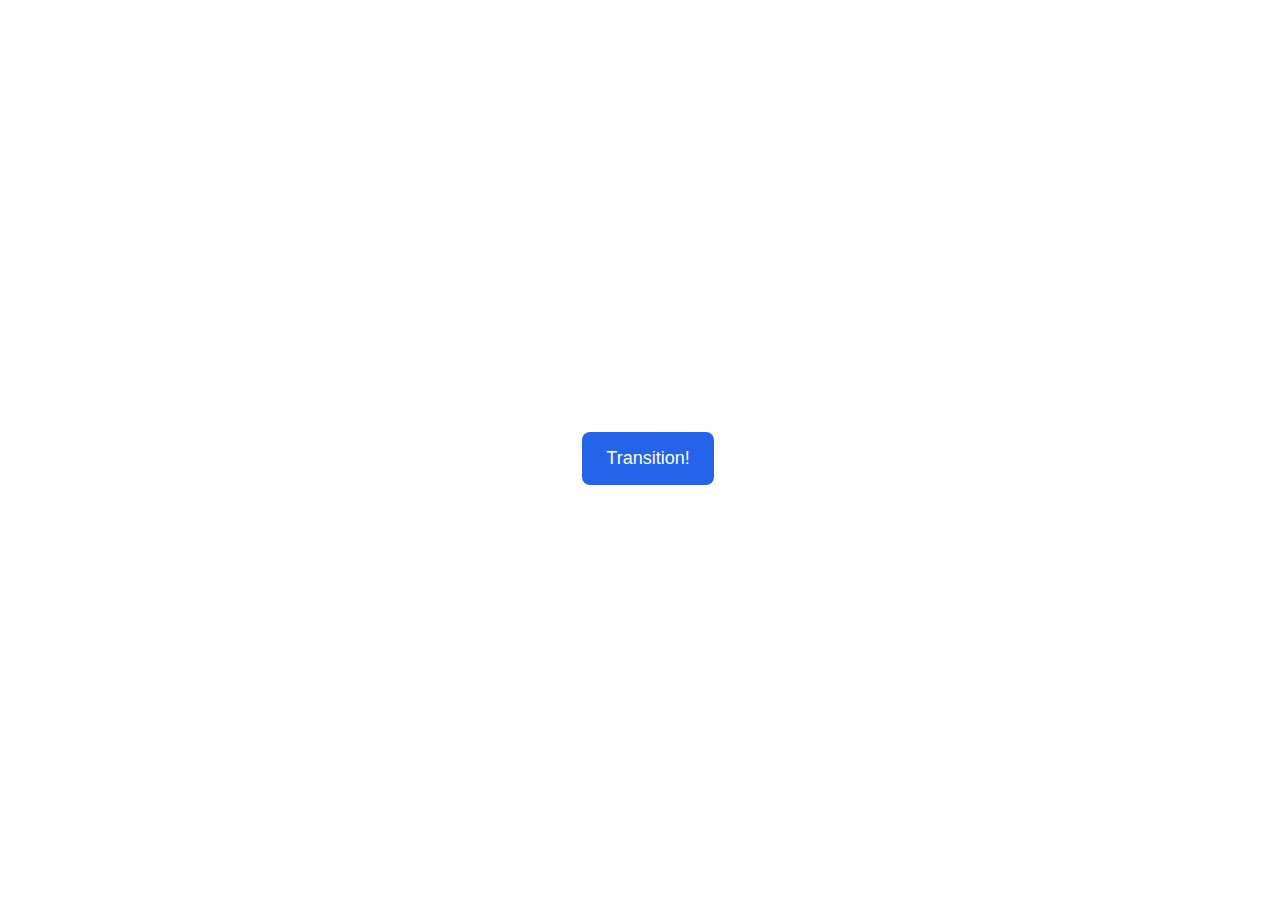
<file: animation/01-button-hover/index.html>
<!DOCTYPE html>
<html lang="en">
  <head>
    <meta charset="UTF-8" />
    <meta http-equiv="X-UA-Compatible" content="IE=edge" />
    <meta name="viewport" content="width=device-width, initial-scale=1.0" />
    <title>Button Hover</title>
    <link rel="stylesheet" href="style.css" />
  </head>
  <body>
    <div id="transition-container">
      <button>Transition!</button>
    </div>
  </body>
</html>
</file>
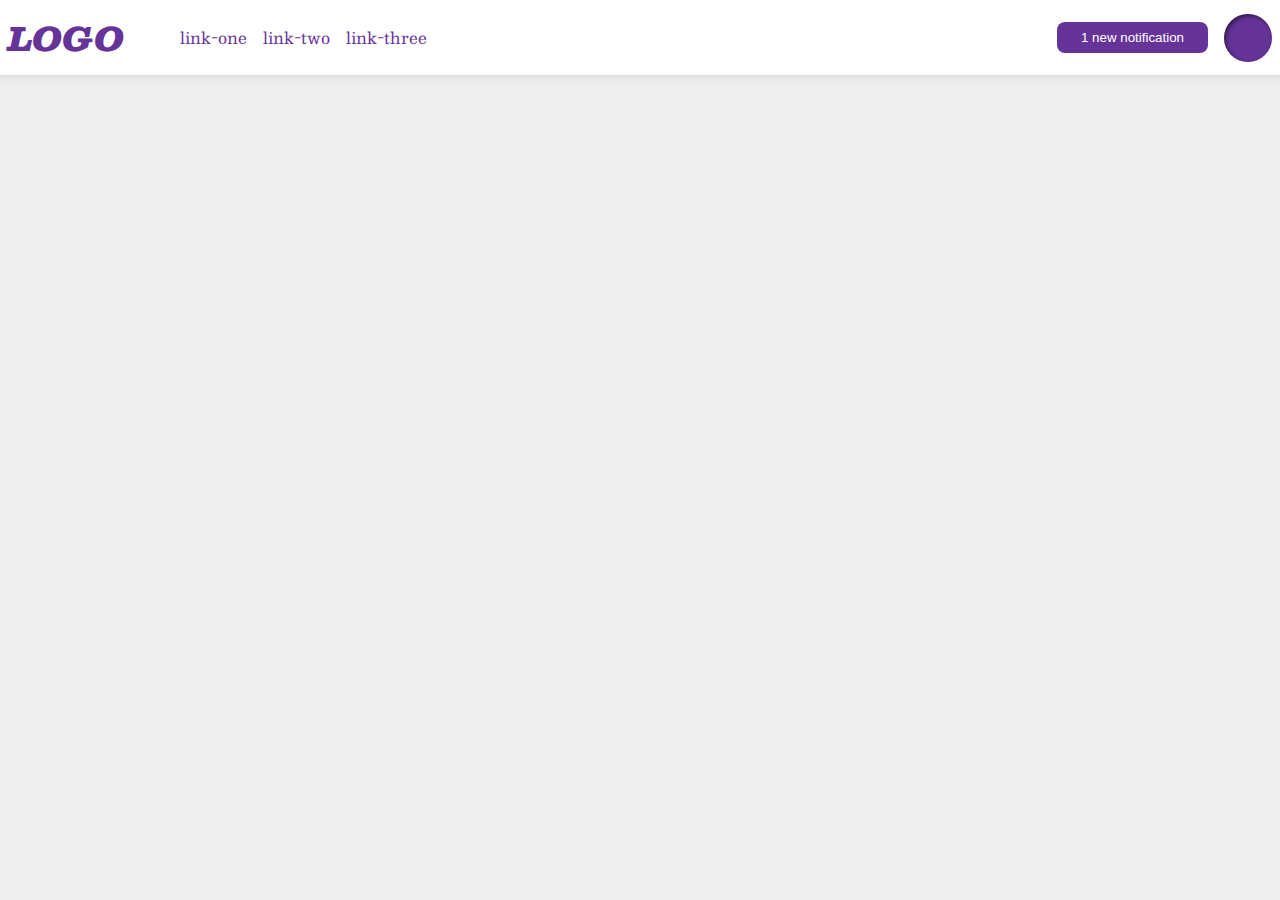
<file: flex/03-flex-header-2/index.html>
<!DOCTYPE html>
<html lang="en">
  <head>
    <meta charset="UTF-8">
    <meta http-equiv="X-UA-Compatible" content="IE=edge">
    <meta name="viewport" content="width=device-width, initial-scale=1.0">
    <title>Flex Header 2</title>
    <link rel="stylesheet" href="style.css">
  </head>
  <body>
    <div class="header">
     
      <div class="left">
        <div class="logo">
        LOGO
       </div>
       <ul class="links">
        <li><a href="google.com">link-one</a></li>
        <li><a href="google.com">link-two</a></li>
        <li><a href="google.com">link-three</a></li>
        </ul> 
      </div>
      
      <div class="right">
      <button class="notifications">
        1 new notification
      </button>
      <div class="profile-image"></div>
    </div>
  </div>
  </body>
</html>
</file>
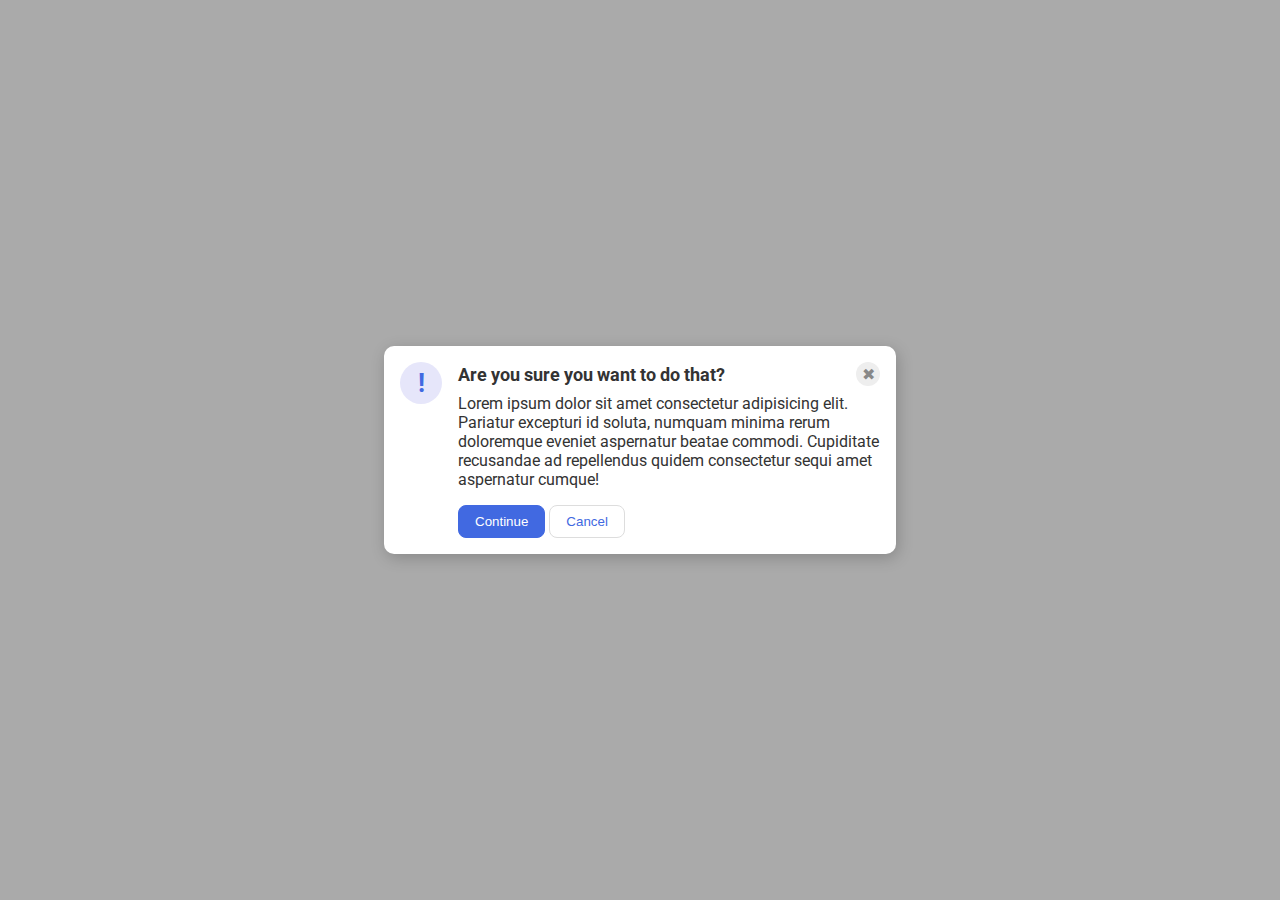
<file: flex/05-flex-modal/index.html>
<!DOCTYPE html>
<html lang="en">
  <head>
    <meta charset="UTF-8">
    <meta http-equiv="X-UA-Compatible" content="IE=edge">
    <meta name="viewport" content="width=device-width, initial-scale=1.0">
    <link rel="stylesheet" href="style.css">
    <title>Modal</title>
  </head>
  <body>
    <div class="modal">
      <div class="icon">!</div>

      <div class="container">
        <div class="header">Are you sure you want to do that?
        <div class="close-button">✖</div> 
      </div>
      <div class="text">Lorem ipsum dolor sit amet consectetur adipisicing elit. Pariatur excepturi id soluta, numquam minima rerum doloremque eveniet aspernatur beatae commodi. Cupiditate recusandae ad repellendus quidem consectetur sequi amet aspernatur cumque!</div>
      <button class="continue">Continue</button>
      <button class="cancel">Cancel</button> 
      </div>
    </div>
  </body>
</html>
</file>
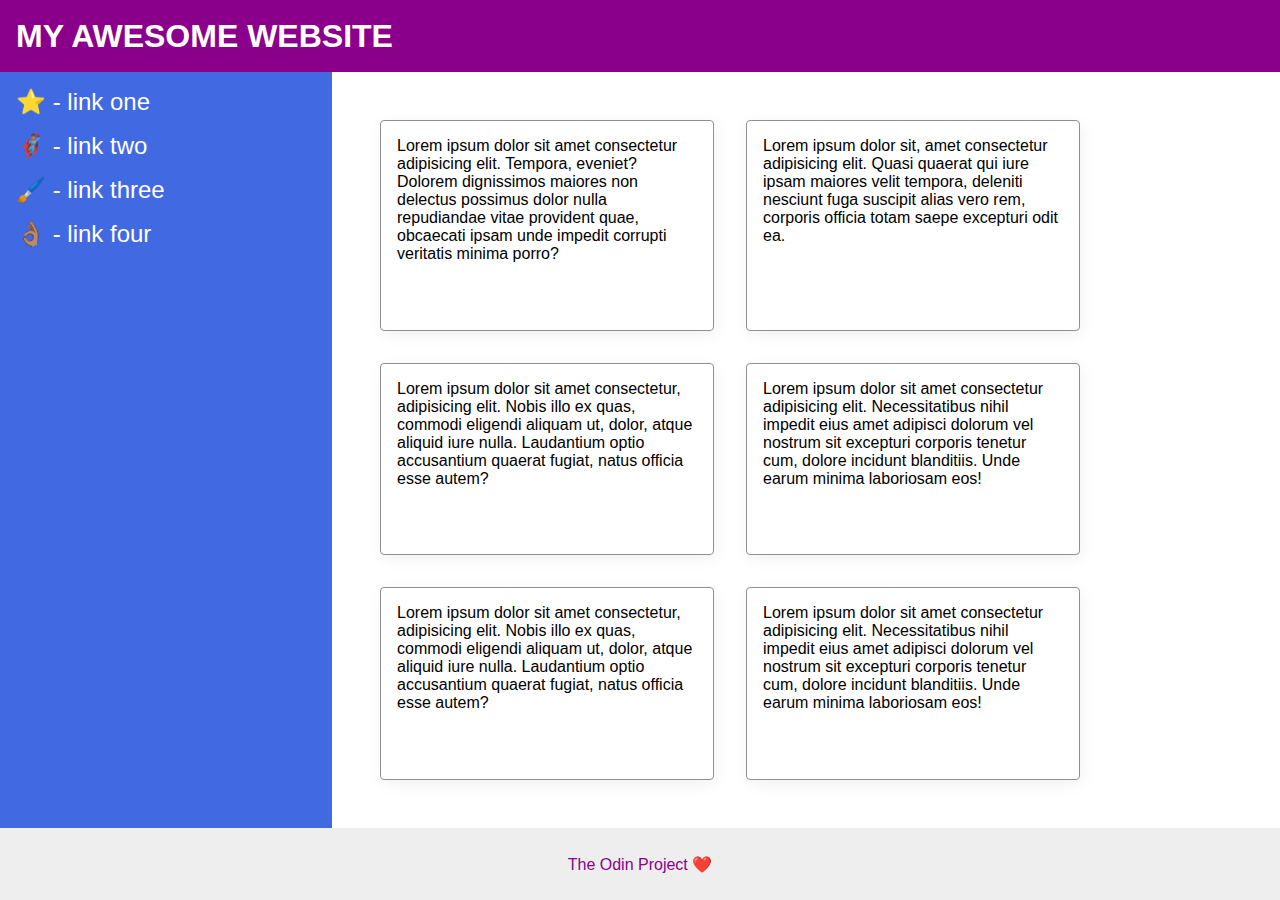
<file: flex/07-flex-layout-2/index.html>
<!DOCTYPE html>
<html lang="en">
  <head>
    <meta charset="UTF-8">
    <meta http-equiv="X-UA-Compatible" content="IE=edge">
    <meta name="viewport" content="width=device-width, initial-scale=1.0">
    <title>The Holy Grail</title>
    <link rel="stylesheet" href="style.css">
  </head>
  <body>
    <div class="header">
      MY AWESOME WEBSITE
    </div>
    <div class="main">
    <div class="sidebar">
      <ul>
        <li><a href="#">⭐ - link one</a></li>
        <li><a href="#">🦸🏽‍♂️ - link two</a></li>
        <li><a href="#">🖌️ - link three</a></li>
        <li><a href="#">👌🏽 - link four</a></li>
      </ul>
    </div>
    <div class="container">
    <div class="card">Lorem ipsum dolor sit amet consectetur adipisicing elit. Tempora, eveniet? Dolorem dignissimos maiores non delectus possimus dolor nulla repudiandae vitae provident quae, obcaecati ipsam unde impedit corrupti veritatis minima porro?</div>
    <div class="card">Lorem ipsum dolor sit, amet consectetur adipisicing elit. Quasi quaerat qui iure ipsam maiores velit tempora, deleniti nesciunt fuga suscipit alias vero rem, corporis officia totam saepe excepturi odit ea.</div>
    <div class="card">Lorem ipsum dolor sit amet consectetur, adipisicing elit. Nobis illo ex quas, commodi eligendi aliquam ut, dolor, atque aliquid iure nulla. Laudantium optio accusantium quaerat fugiat, natus officia esse autem?</div>
    <div class="card">Lorem ipsum dolor sit amet consectetur adipisicing elit. Necessitatibus nihil impedit eius amet adipisci dolorum vel nostrum sit excepturi corporis tenetur cum, dolore incidunt blanditiis. Unde earum minima laboriosam eos!</div>
    <div class="card">Lorem ipsum dolor sit amet consectetur, adipisicing elit. Nobis illo ex quas, commodi eligendi aliquam ut, dolor, atque aliquid iure nulla. Laudantium optio accusantium quaerat fugiat, natus officia esse autem?</div>
    <div class="card">Lorem ipsum dolor sit amet consectetur adipisicing elit. Necessitatibus nihil impedit eius amet adipisci dolorum vel nostrum sit excepturi corporis tenetur cum, dolore incidunt blanditiis. Unde earum minima laboriosam eos!</div>
    </div>
  </div>

    <div class="footer">
      The Odin Project ❤️
    </div>
  </body>
</html>
</file>
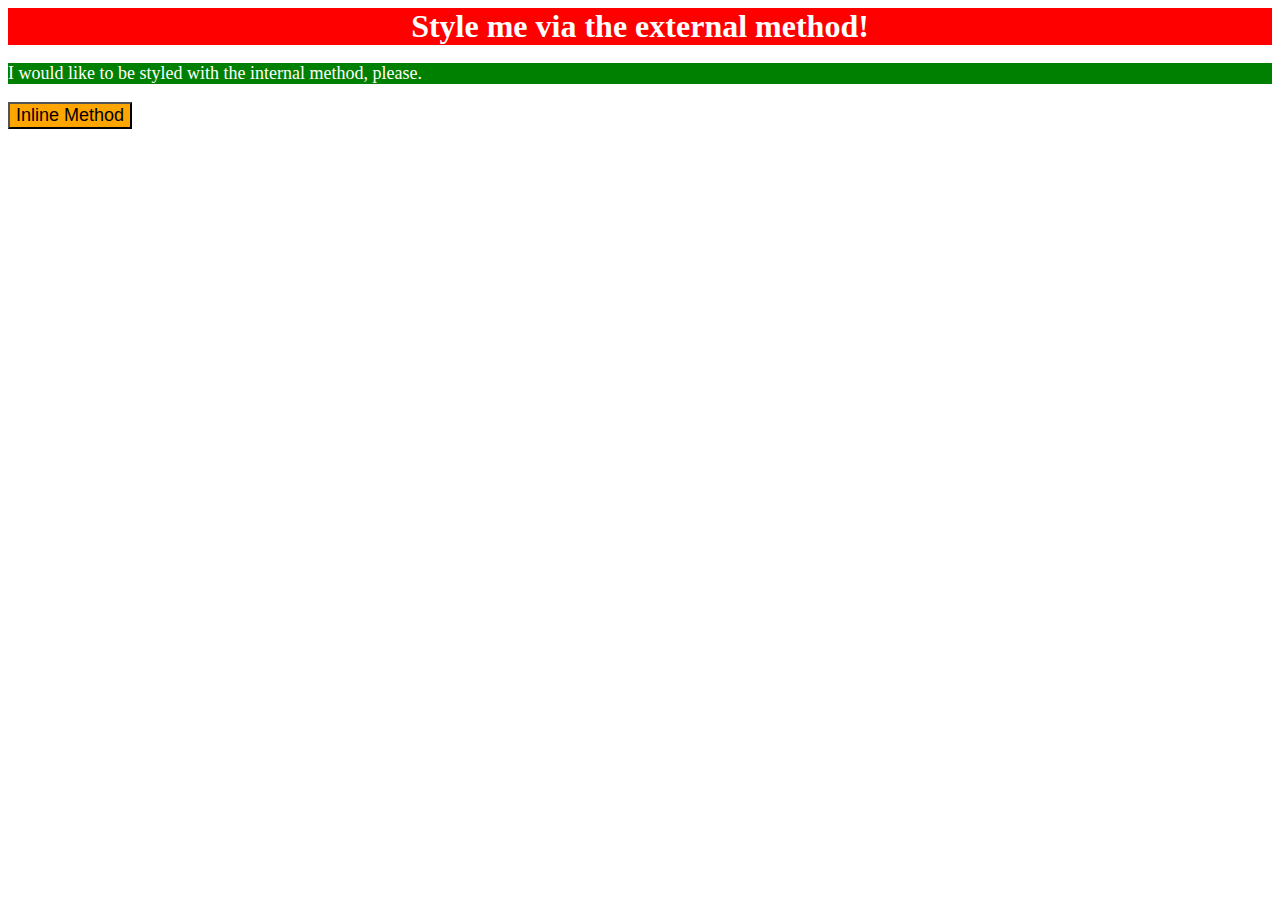
<file: foundations/01-css-methods/index.html>
<!DOCTYPE html>
<html lang="en">
  <head>
    <meta charset="UTF-8">
    <meta http-equiv="X-UA-Compatible" content="IE=edge">
    <meta name="viewport" content="width=device-width, initial-scale=1.0">
    <link rel="stylesheet" href="style.css">
    <title>Methods for Adding CSS</title>
  </head>
  <body>
    <div>Style me via the external method!</div>
    <p>I would like to be styled with the internal method, please.</p>
    <button>Inline Method</button>
  </body>
</html>
</file>
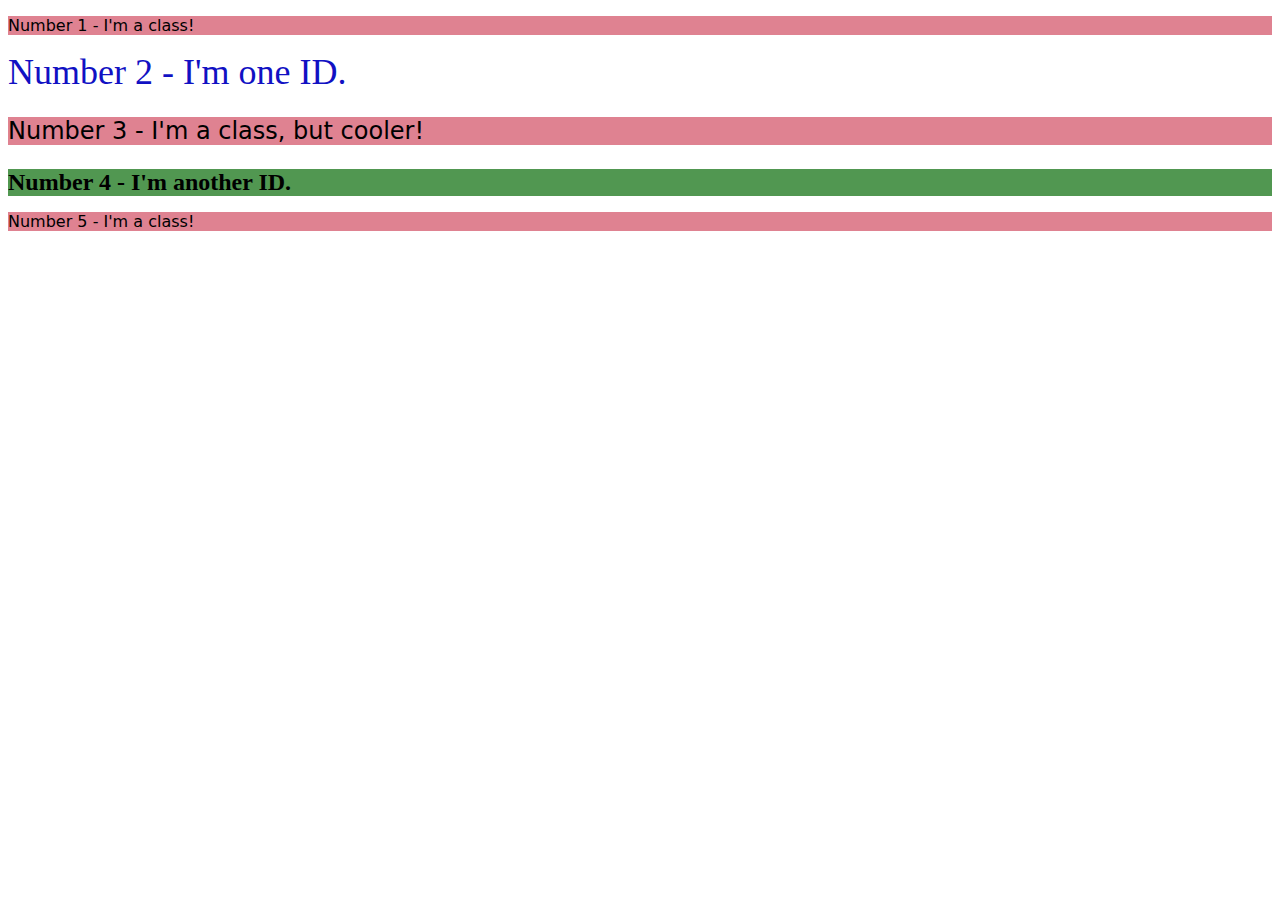
<file: foundations/02-class-id-selectors/index.html>
<!DOCTYPE html>
<html lang="en">
  <head>
    <meta charset="UTF-8">
    <meta http-equiv="X-UA-Compatible" content="IE=edge">
    <meta name="viewport" content="width=device-width, initial-scale=1.0">
    <title>Class and ID Selectors</title>
    <link rel="stylesheet" href="style.css">
  </head>
  <body>

    <p class="one">Number 1 - I'm a class!</p>
    <div id="two">Number 2 - I'm one ID.</div>
    <p class="three">Number 3 - I'm a class, but cooler!</p>
    <div id="four">Number 4 - I'm another ID.</div>
    <p class="five">Number 5 - I'm a class!</p>


  </body>
</html>
</file>
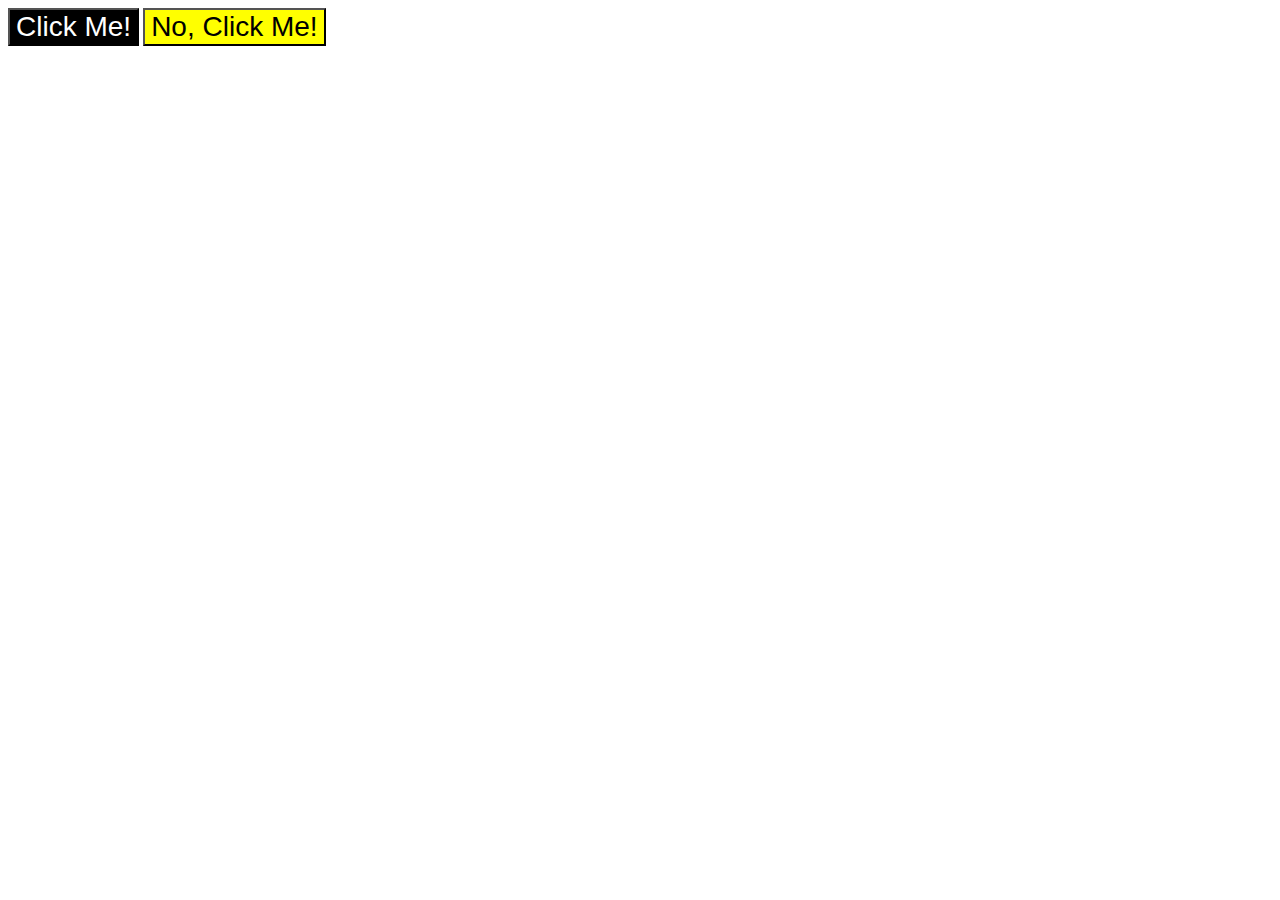
<file: foundations/03-grouping-selectors/index.html>
<!DOCTYPE html>
<html lang="en">
  <head>
    <meta charset="UTF-8">
    <meta http-equiv="X-UA-Compatible" content="IE=edge">
    <meta name="viewport" content="width=device-width, initial-scale=1.0">
    <title>Grouping Selectors</title>
    <link rel="stylesheet" href="style.css">
  </head>


  <body>
    <button class="one">Click Me!</button>
    <button class="two">No, Click Me!</button>
  </body>
</html>
</file>
<file: animation/01-button-hover/style.css>
#transition-container {
  width: 100vw;
  height: 100vh;
  display: flex;
  flex-direction: column;
  justify-content: center;
  align-items: center;
  font-family: Arial, sans-serif;
}

button {
  border-radius: 8px;
  border: none;
  background-color: #2563eb;
  color: white;
  font-size: 18px;
  padding: 16px 24px;
  text-align: center;
}

button {
  transition: transform .3s ease-in-out;
}

button:hover {
  transform: scale(1.2)
}
</file>
<file: flex/03-flex-header-2/style.css>
/* this is some magical font-importing.  
you'll learn about it later. */
@import url('https://fonts.googleapis.com/css2?family=Besley:ital,wght@0,400;1,900&display=swap');

body {
  margin: 0;
  background: #eee;
  font-family: Besley, serif;
}

.header {
  background: white;
  border-bottom: 1px solid #ddd;
  box-shadow: 0 0 8px rgba(0,0,0,.1);
}

.profile-image {
  background: rebeccapurple;
  box-shadow: inset 2px 2px 4px rgba(0,0,0,.5);
  border-radius: 50%;
  width: 48px;
  height: 48px;
}

.logo {
  color: rebeccapurple;
  font-size: 32px;
  font-weight: 900;
  font-style: italic;
}

button {
  border: none;
  border-radius: 8px;
  background: rebeccapurple;
  color: white;
  padding: 8px 24px;
}

a {
  /* this removes the line under our links */
  text-decoration: none;
  color: rebeccapurple;
}

ul {
  list-style-type: none;
}


.header{
  display: flex;
  justify-content: space-between;
  padding: 8px;
}

ul{
  display: flex;
  align-items: center;
  gap: 16px;
}

.left, .right {
  display: flex;
  align-items: center;
  gap: 16px;
}
</file>
<file: flex/05-flex-modal/style.css>
@import url('https://fonts.googleapis.com/css2?family=Roboto:wght@400;700&display=swap');

html, body {
  height: 100%;
}

body {
  font-family: Roboto, sans-serif;
  margin: 0;
  background: #aaa;
  color: #333;
  /* I'll give you this one for free lol */
  display: flex;
  align-items: center;
  justify-content: center;
}

.modal {
  background: white;
  width: 480px;
  border-radius: 10px;
  box-shadow: 2px 4px 16px rgba(0,0,0,.2);
}

.icon {
  color: royalblue;
  font-size: 26px;
  font-weight: 700;
  background: lavender;
  width: 42px;
  height: 42px;
  border-radius: 50%;
  display: flex;
  align-items: center;
  justify-content: center;
}

.close-button {
  background: #eee;
  border-radius: 50%;
  color: #888;
  font-weight: 400;
  font-size: 16px;
  height: 24px;
  width: 24px;
  display: flex;
  align-items: center;
  justify-content: center;
}

button {
  padding: 8px 16px;
  border-radius: 8px;
}

button.continue {
  background: royalblue;
  border: 1px solid royalblue;
  color: white;
}

button.cancel {
  background: white;
  border: 1px solid #ddd;
  color: royalblue;
}

.modal{
  padding: 1rem;
  display: flex;
  gap: 1rem
}

.icon{
  flex-shrink: 0;
}

.header {
  display: flex;
  align-items: center;
  justify-content: space-between;
  font-size: 18px;
  font-weight: 700;
  margin-bottom: 8px;
}

.text{
  margin-bottom: 16px;
}
</file>
<file: flex/07-flex-layout-2/style.css>
body {
  font-family: -apple-system, BlinkMacSystemFont, 'Segoe UI', Roboto, Oxygen, Ubuntu, Cantarell, 'Open Sans', 'Helvetica Neue', sans-serif;
  margin: 0;
  min-height: 100vh;
}

.header {
  height: 72px;
  background: darkmagenta;
  color: white;
}

.footer {
  height: 72px;
  background: #eee;
  color: darkmagenta;
}

.sidebar {
  width: 300px;
  background: royalblue;
}

.card {
  border: 1px solid rgb(146, 143, 143);
  box-shadow: 2px 4px 16px rgba(0,0,0,.06);
  border-radius: 4px;
}

.header{
  display: flex;
  align-items: center;
  font-size: 32px;
  font-weight: 900;
  padding-left: 16px;
}

.footer{
  display: flex;
  justify-content: center;
  align-items: center;
}

.main{
  display: flex;
 flex: auto;
 height: 100%;
}

.sidebar{
  flex-shrink: 0;
  padding: 16px;
}

.card{
  display: flex;
  flex-wrap: wrap;
}

body{
display: flex;
flex-direction: column;
flex: 1;
}

ul{
  list-style-type: none;
  margin: 0;
  padding: 0;
}

li{
  margin-bottom: 16px;
}

a{
  color: white;
  text-decoration: none;
  font-size: 24px;
}

.container{
  padding: 32px;
  display: flex;
  flex-wrap: wrap;
}

.card{
  padding: 16px;
  margin: 16px;
  width: 300px;
}
</file>
<file: foundations/01-css-methods/style.css>
div{
    background-color: red;
    color: white;
    font-size: 32px;
    text-align: center;
    font-weight: bold;
}

p{
    color: white;
    background-color: green;
    font-size: 18px;
}

button{
    background-color: orange;
    font-size: 18px;
}
</file>
<file: foundations/02-class-id-selectors/style.css>
.one, .three, .five{
    background-color:rgb(223, 130, 145);
    font-family: verdana, 'Dejavu Sans', sans-serif
}


#two {
    color: rgb(17, 17, 195);
    font-size: 36px;
}


.three{
    font-size: 24px;
}

#four {
    background-color: rgb(81, 151, 81);
    font-weight: bold;
    font-size: 24px;
}
</file>
<file: foundations/03-grouping-selectors/style.css>
.one, .two{
    font-size: 28px;
    font-family: helvetica, 'Times New Roman', serif;
}

.one{
    background-color: black;
    color: white;}

    .two{
        background-color: yellow;
    }
</file>
